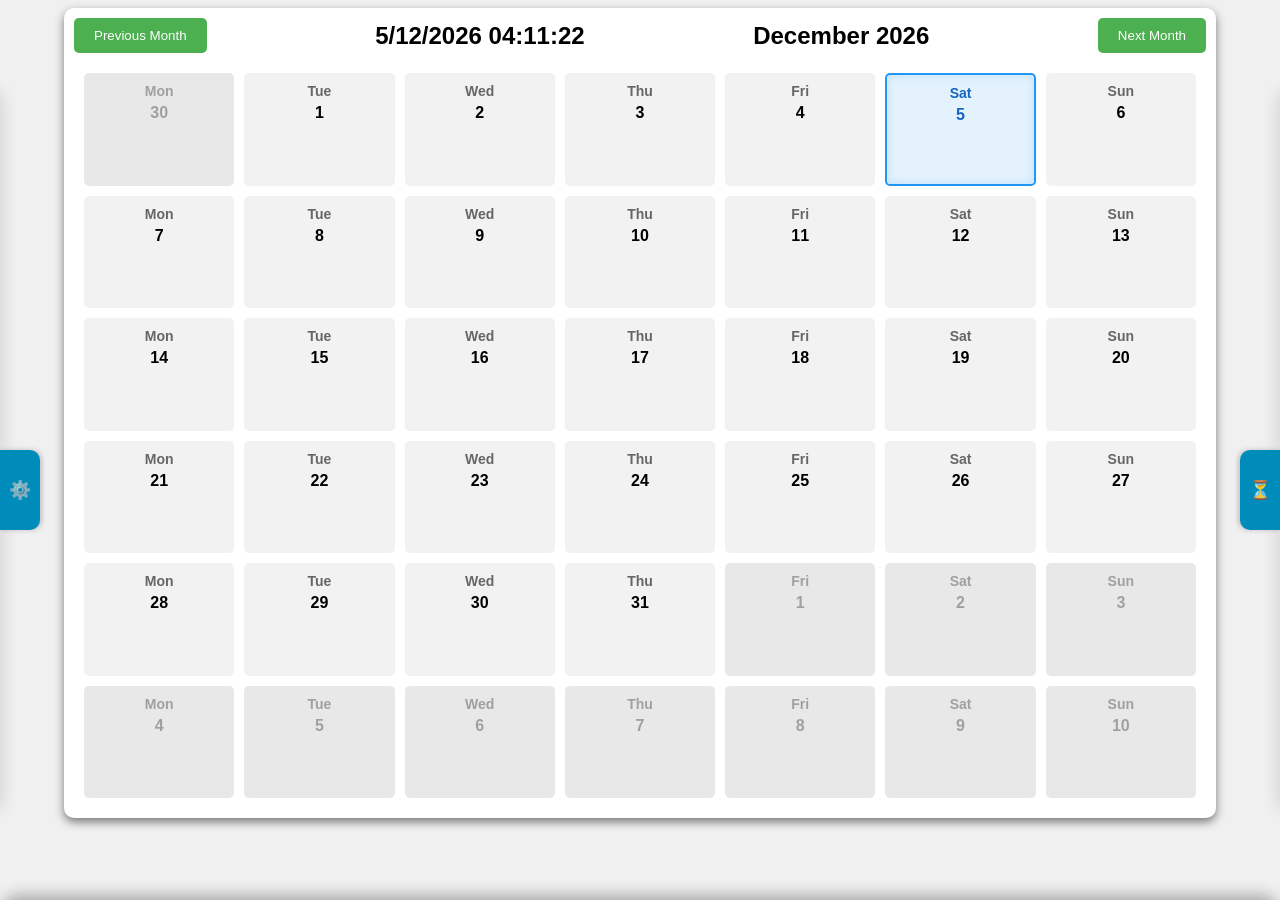
<file: index.html>
<!DOCTYPE html>
<html lang="en">
<head>
    <meta charset="UTF-8">
    <meta name="viewport" content="width=device-width, initial-scale=1.0">
    <title>Document</title>
    <link rel="stylesheet" href="style.css">
    
</head>

<body>
    <div id="loginScreen" class="hidden">
        <h2>Zaloguj się, aby kontynuować</h2>
        <!-- future login input -->
    </div>
    <section class="calendar-box">
        <div class="callback"></div>
        <section class="calendar-header">
            <button id="prevMonth">Previous Month</button>
            <h2 id="dateDisplay"></h2>
            <h2 id="chosenMonth"></h2>
            <button id="nextMonth">Next Month</button>
        </section>
        <section id="calendar">
            <table id="calendarTable">
                <tbody id="calendarBody"></tbody>
            </table>
        </section>
        <div class="actionComm hidden">
            <button id="closeButton">X</button>
            <div id="actionContent">
                <h2 id="actionDate">Action Date</h2>
                <label for="actionTittle">Action Title:</label>
                <input type="text" id="actionTittle">
                <label for="categoryId">Category:</label>
                <select name="categoryName" id="categoryId">
                    <option value="1">Colleague</option>
                    <option value="2">Work</option>
                </select>
                <label for="timeInputStarts">Start Time:</label>
                <input type="time" id="timeInputStarts">
                <label for="timeInputEnds">End Time:</label>
                <input type="time" id="timeInputEnds">
                <label for="textInput">Descriptions:</label>
                <input type="text" id="textInput" placeholder="Enter text">
                <button id="showMore">Category Manager</button>
                <button id="saveButton">Save</button>
                
            </div>
        </div>  
        
    </section>
    <div class="eventDescription">
        <Button id="closeDetailsButton">Hide</Button>
        <div id="detailsDiv">  
            <h2 id="detailTitle"></h2>
            <div class="detail-meta">
                <span id="detailDate"></span> | <span id="detailTime"></span> | <span id="detailCategory"></span>
            </div>
            <p id="detailDesc"></p>
            <button id="deletingButton">Delete</button>
            <button id="modifyButton">Modify Event</button>
        </div>
        <div id="additionalInputs">
                    <label for="categorySelect">Category:</label>
                    <select id="categorySelect">
                        <option value="1">Colleague</option>
                        <option value="2">Work</option>
                    </select>
                    <label for="colorCategory">Changing Color(of category):</label>
                    <input type="color" id="colorCategory">
                    <button id="changeColorButton">Change Color</button>
                    <label for="newCategory">Adding new category:</label>
                    <input type="text" id="newCategory" placeholder="-- Add New category --">
                    <label for="colorNewCategory">Color of new category:</label>
                    <input type="color" id="colorNewCategory">
                    <button id="addCategoryButton">Add Category</button>
                    <label for="removeCategory">Removing category:</label>
                    <select id="removeCategory">
                        <option value="1">Colleague</option>
                        <option value="2">Work</option>
                    </select>
                    <button id="removeCategoryButton">Remove Category</button>
                </div>
    </div>
    <div id="rightSidebar" class="right-sidebar">
        <button id="rightSidebarToggle" class="rightSidebar-toggle" title="Check upcoming deadlines">⏳</button>
        <div class="rightSidebar-content">
            <h2>Upcoming Deadlines</h2>
            <div id="rightUpcomingEventsList"></div>
            <div id="showOnlyContainer">
            <select id="showOnly">
                <option value="all">All</option>
                <option value="showOnly1">Colleague</option>
                <option value="showOnly2">Work</option>
            </select>
            <p id="upcomingDeadlineText"></p>
            <div id="nextDeadlines"></div>
            </div>
        </div>
    </div>
    <div id="leftSidebar" class="left-sidebar">
        <button id="leftSidebarToggle" class="leftSidebar-toggle" title="Settings">⚙️</button>
        <div class="leftSidebar-content">  
                <button id="generalSettingsButton">General Settings</button>
                <button id="notificationSettingsButton">Notification Settings</button>
                <button id="accountButton">Account</button>
        </div>
    </div>
    <div class="leftSidebarOnlickEvents">
        <div id="generalSettings">
            <button class="settingsCloseBtn">X</button>
            <label for="themeSelect">Theme:</label>
            <div class="theme-toggle-container">
                <label for="themeToggle">Dark Mode:</label>
                <label class="switch">
                <input type="checkbox" id="themeToggle">
                <span class="slider round"></span>
                </label>
            </div>
            <label for="languageSelect">Language:</label>
            <select id="languageSelect">
                <option value="en">English</option>
                <option value="es">Español</option>
                <option value="fr">Français</option>
                <option value="de">Deutsch</option>
                <option value="it">Italiano</option>
                <option value="pt">Português</option>
                <option value="ru">Русский</option>
                <option value="zh">中文</option>
                <option value="ja">日本語</option>
                <option value="pl">Polski</option>
            </select>
            <label for="changesSound">Mute Notifications:</label>
            <button id="changesSound">Mute</button>
        </div>
        <div id="notificationSettings">
            <button class="settingsCloseBtn">X</button>
            <label for="emailNotifications">Email Notifications:</label>
            <button id="emailNotifications">Enable/Disable</button>
            <label for="userEmail">User Email:</label>
            <input type="email" id="userEmail" placeholder="Enter your email">
            <label for="pushNotifications">Push Notifications:</label>
            <button id="pushNotifications">Enable/Disable</button>
        </div>
        <div id="accountSettings">
            <button class="settingsCloseBtn">X</button>
            <label for="username">Change Username:</label>
            <input type="text" id="username" placeholder="Enter your username">
            <label for="password">Change Password:</label>
            <input type="password" id="password" placeholder="Enter your password">
            <input type="password" id="confirmPassword" placeholder="Confirm your password">
            <button id="changePasswordButton">Change Password</button>
        </div>
    </div>
    <script src="base.js"></script>
</body>
</html>
</file>
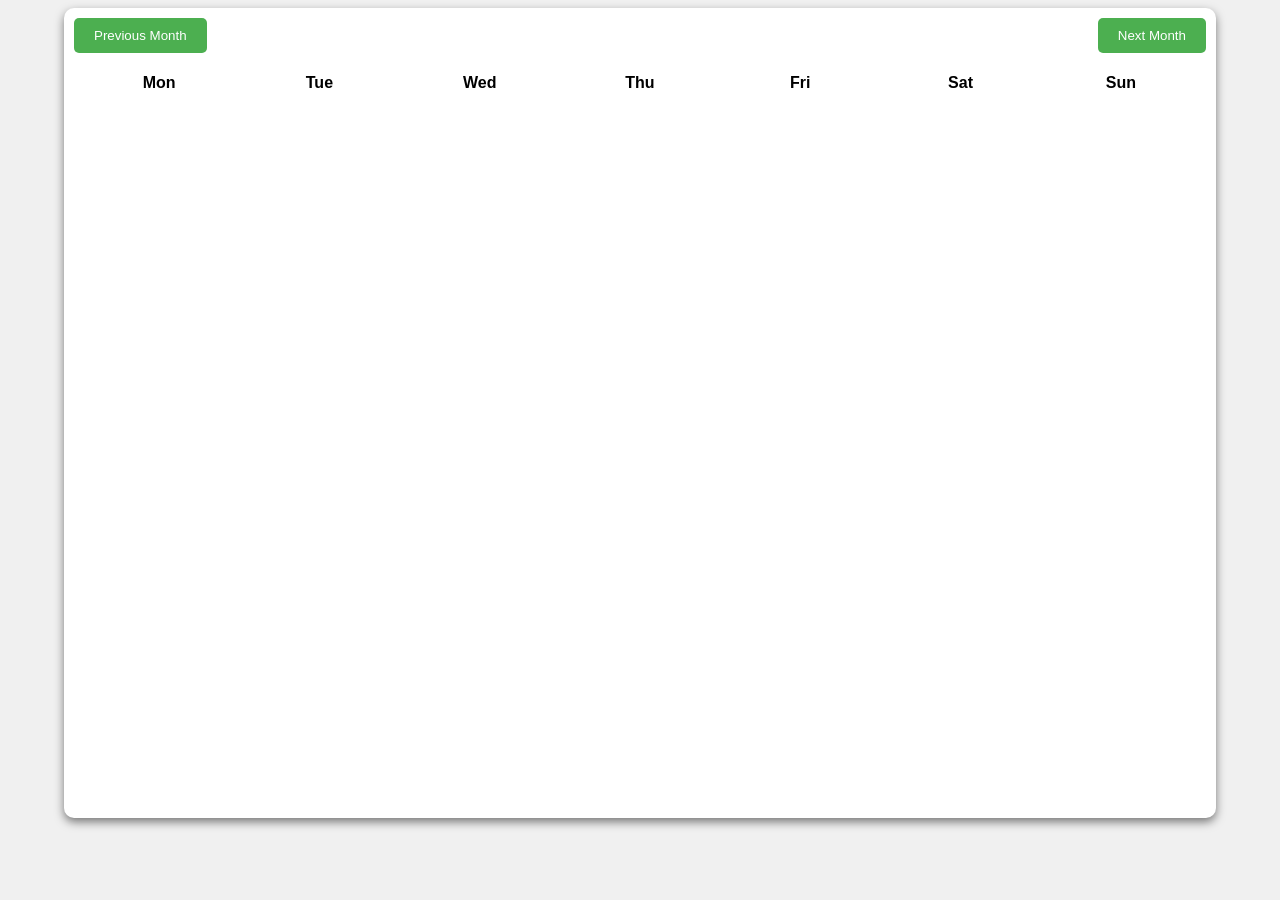
<file: main.html>
<!DOCTYPE html>
<html lang="en">
<head>
    <meta charset="UTF-8">
    <meta name="viewport" content="width=device-width, initial-scale=1.0">
    <title>Document</title>
    <link rel="stylesheet" href="style.css">
    
</head>

<!--TODO: Implement the calendar view ( insert from JS whole calendar year )-->
<body><!--
<section class="main">
    <div class="container">
        <div class="header">
            <h1>Deadline Tracker</h1>
        </div>
        <div class="content">
            <div class="subject-container">
                <div class="subject-header">
                    <h2>Subjects</h2>
                    <button id="suButton">Add Subject</button>
                </div>
                <ul id="subjectList" class="subject-list"></ul>
            </div>
            <div class="task-container">
                <div class="task-header">
                    <h2>Tasks</h2>
                    <button id="taButton">Add Task</button>
                </div>
                <ul id="taskList" class="task-list"></ul>
            </div>
        </div>
    </div>

<br><hr><br>-->
<section class="calendar-box">
<section class="calendar-header">
    <button id="prevMonth">Previous Month</button>
    <h2 id="monthYear"></h2>
    <button id="nextMonth">Next Month</button>
</section>
    <section id="calendar">
        <table id="calendarTable">
            <thead>
                <tr>
                    <th>Mon</th>
                    <th>Tue</th>
                    <th>Wed</th>
                    <th>Thu</th>
                    <th>Fri</th>
                    <th>Sat</th>
                    <th>Sun</th>
                </tr>
            </thead>
            <tbody id="calendarBody">
                <!-- Calendar days will be generated here -->
            </tbody>
        </table>
    </section>
<script src="base.js"></script>
</section>
</body>
</html>
</file>
<file: style.css>
body{
    font-family: Arial, sans-serif;
    background-color: #f0f0f0;

}
.calendar-box {
    background-color: #ffffff;
    width: 90vw;
    height: 90vh;
    border-radius: 10px;
    margin: auto;
    box-shadow: 0 4px 10px rgba(0,0,0,0.5); 
    display: flex;
    flex-direction: column; 
    container-type: size;
}

.calendar-header {
    display: flex;
    justify-content: space-between;
    align-items: center;
    padding: 10px;
}

.calendar-header h2 {
    font-size: 24px;
    margin: 0;
}
#prevMonth, #nextMonth {
    background-color: #4CAF50;
    color: white;
    border: none;
    padding: 10px 20px;
    cursor: pointer;
    border-radius: 5px;
}


#calendar {
    flex: 1; 
    padding: 0 10px 10px 10px;
}

#calendarTable {
    width: 100%;
    height: 100%; 
    border-collapse: separate;
    border-spacing: 10px;
    background-color: transparent;
    table-layout: fixed;
}

#calendarTable tbody td {
    background-color: #f2f2f2;
    padding: 10px;
    text-align: center;
    font-weight: bold;
    border-radius: 5px;
    vertical-align: top;
    box-sizing: border-box;
    overflow-y: auto;
    height: 12vh;
}

#calendarTable tbody td:hover {
    background-color: #e0e0e0;
    cursor: pointer;
}

.day-name {
    font-size: 14px;
    color: #666;
    margin-bottom: 5px;
}

#calendarTable tbody td.inactive-month {
    background-color: #e8e8e8;
    color: #a0a0a0;
}

#calendarTable tbody td.inactive-month .day-name {
    color: #a0a0a0;
}
#calendarTable tbody td.today-cell {
    background-color: #e3f2fd; 
    border: 2px solid #2196f3; 
    box-shadow: inset 0 0 8px rgba(33, 150, 243, 0.2); 
    color: #000;
}
#calendarTable tbody td.today-cell .day-name,
#calendarTable tbody td.today-cell .day-number {
    color: #1565c0;
}
#closeButton {
    position: absolute;
    top: -15px; 
    right: -15px; 
    background-color: white;
    color: #333;
    border: none;
    border-radius: 50%;
    width: 40px;
    height: 40px;
    display: flex;
    align-items: center;
    justify-content: center;
    font-size: 18px;
    font-weight: bold;
    cursor: pointer;
    box-shadow: 0 4px 8px rgba(0,0,0,0.2); 
    transition: all 0.2s ease;
}

#closeButton:hover {
    background-color: #f44336; 
    color: white; 
    transform: scale(1.1);
}
.actionComm {
    display: block;
    position: absolute;
    top: 50%;
    left: 50%;
    width: 90cqw;
    height: 90cqh;
    transform: translate(-50%, -50%);
    background-color: #ffffff;
    padding: 20px;
    border-radius: 10px;
    box-shadow: 0 4px 10px rgba(0,0,0,0.5);
    z-index: 1000;
    box-sizing: border-box;
}
#actionContent {
    margin-top: 40px; 
    height: calc(100% - 40px);
    display: flex;
    flex-direction: column;
    gap: 10px; 
}
#textInput, #dateInput, #timeInputStarts, #timeInputEnds, 
#categoryId, #saveButton, #textInput, #showMore, #actionTittle {
    padding: 10px;
    border: 1px solid #ccc;
    border-radius: 5px;
    font-size: 16px;
}
#textInput::placeholder {
    color: #999;
}
#saveButton {
    background-color: #4CAF50;
    color: white;
    border: none;
    cursor: pointer;
}
#showMore, #addCategoryButton, #removeCategoryButton{
    background-color: #008CBA;
    color: white;
    border: none;
    cursor: pointer;
    width: 10%;
}
#actionDate {
    text-align: center;
    font-size: 24px;
    margin-bottom: 20px;
}
.callback{
    position: fixed;
    top: 1cqh;
    right: 1cqw;
    width: 10%;
    height: 10%;
    display: none;
    z-index: 1001; 
    text-align: center;
    justify-content: center; 
    align-items: center;
    color: white; 
    font-weight: bold;
    border-radius: 5px;
    
}
.callbackNegative{
    position: fixed;
    top: 0;
    right: 0;
    width: 10%;
    height: 10%;
    background-color: rgba(255, 0, 0, 0.5);
    z-index: 1001; 
}
.callbackPositive{
    position: fixed;
    top: 0;
    right: 0;
    width: 10%;
    height: 10%;
    background-color: rgba(0, 255, 0, 0.5);
    z-index: 100;

    
}
.dots-container {
    display: flex;
    justify-content: center;
    gap: 4px;
    margin-top: 8px;
    flex-wrap: wrap; 
    width: 100%;
}
.event-dot {
    width: 10px;
    height: 10px;
    border-radius: 50%;
    box-shadow: 0 1px 3px rgba(0,0,0,0.3);
    position: relative; 
    cursor: pointer;
}

.event-dot::after {
    content: attr(data-tooltip); 
    position: absolute;
    bottom: 15px; 
    left: 50%;
    transform: translateX(-50%); 
    background-color: rgba(0, 0, 0, 0.85);
    color: white;
    padding: 6px 10px;
    border-radius: 5px;
    font-size: 12px;
    font-weight: normal;
    white-space: pre-wrap; 
    width: max-content;
    max-width: 150px;
    text-align: left;
    z-index: 100; 
    
    
    opacity: 0;
    visibility: hidden;
    transition: opacity 0.2s ease-in-out;
    pointer-events: none; 
}


.event-dot:hover::after {
    opacity: 1;
    visibility: visible;
    white-space: pre; 
    text-align: left;
}
.eventDescription {
    position: fixed;
    bottom: 0;
    left: 0;
    width: 100vw;
    height: 35vh; 
    background-color: #008CBA;
    color: white;
    padding: 60px 20px 20px 20px;
    box-sizing: border-box;
    z-index: 2000;
    border-top-left-radius: 20px;
    border-top-right-radius: 20px;
    box-shadow: 0 -5px 15px rgba(0,0,0,0.3);
    transform: translateY(100%); 
    transition: transform 0.4s ease-in-out;
}
.eventDescription.active {
    transform: translateY(0); 
}
#detailTitle {
    margin-top: 1rem; 
    
    font-size: clamp(1.5rem, 4vw, 2.5rem); 
    margin-bottom: 1rem;
    padding-right: 6rem; 
}
.detail-meta {
    font-size: clamp(1rem, 2vw, 1.25rem); 
    opacity: 0.9;
    margin-bottom: 1.5rem;
    border-bottom: 0.1rem solid rgba(255, 255, 255, 0.3);
    padding-bottom: 1rem;
}
#detailDesc {
    font-size: clamp(1rem, 2vw, 1.2rem); 
    line-height: 1.6;
    white-space: pre-wrap; 
}
#deletingButton {
    background-color: #f44336; 
    color: white;
    border: none;
    padding: 0.8rem 1.5rem;
    border-radius: 0.3rem;
    font-size: 1.1rem;
    font-weight: bold;
    cursor: pointer;
    margin-top: 1.5rem;
    box-shadow: 0 4px 6px rgba(0,0,0,0.2);
    transition: background-color 0.2s;
}

#deletingButton:hover {
    background-color: #d32f2f; 
}
#closeDetailsButton {
    position: absolute; 
    top: 15px; 
    right: 20px; 
    background-color: #ffffff; 
    color: #333; 
    border: none; 
    padding: 8px 25px; 
    border-radius: 20px;
    cursor: pointer;
    font-weight: bold;
    font-size: 16px; 
    box-shadow: 0 4px 8px rgba(0,0,0,0.4); 
    z-index: 2001; 
}


#additionalInputs {
    display: grid !important; 
    grid-template-columns: 150px 220px 160px 220px; 
    
    justify-content: start;
    width: 100%; 
    padding: 10px 40px; 
    box-sizing: border-box;
    max-height: 25vh; 
    overflow-y: auto; 
    gap: 15px 15px;
}
#additionalInputs label {
    text-align: right; 
    font-size: 14px;
    font-weight: bold;
    color: white; 
    margin: 0;
    width: 100%;
}
#additionalInputs input[type="text"],
#additionalInputs select {
    width: 100%;
    padding: 10px;
    border-radius: 5px;
    border: none;
    background-color: white;
    color: #333;
    font-size: 14px;
    box-sizing: border-box;
    box-shadow: inset 0 1px 3px rgba(0,0,0,0.1);
    margin: 0;
}
#additionalInputs input[type="color"] {
    width: 100%; 
    height: 40px;
    padding: 2px;
    cursor: pointer;
    background-color: transparent;
    box-shadow: none;
    border: none;
    margin: 0;
}
#additionalInputs input[type="color"]::-webkit-color-swatch {
    border-radius: 5px;
    border: 2px solid white;
}
#additionalInputs button {
    grid-column: 1 / span 4; 
    justify-self: center; 
    width: 400px; 
    
    margin-top: 5px;
    margin-bottom: 25px;
    padding: 12px;
    border-radius: 5px;
    border: none;
    background-color: white;
    color: #008CBA;
    font-size: 16px;
    font-weight: bold;
    cursor: pointer;
    box-shadow: 0 4px 6px rgba(0,0,0,0.2);
    transition: background-color 0.2s, transform 0.2s;
}

#additionalInputs button:hover {
    background-color: #f8f8f8;
    transform: translateY(-2px); 
}

#removeCategoryButton {
    color: #f44336 !important;
}
#newCategory::placeholder{
    color: #666;
    font-size: 14px;
    opacity: 1;
}
#modifyButton{
     background-color: rgba(0, 255, 0, 0.5); 
    color: white;
    border: none;
    padding: 0.8rem 1.5rem;
    border-radius: 0.3rem;
    font-size: 1.1rem;
    font-weight: bold;
    cursor: pointer;
    margin-top: 1.5rem;
    box-shadow: 0 4px 6px rgba(0,0,0,0.2);
    transition: background-color 0.2s;
}
#modifyButton:hover{
    background-color: rgba(9, 109, 25, 0.85)
}
.hidden{
    display: none !important;
}

.right-sidebar {
    position: fixed;
    right: 0;
    top: 0;
    bottom: 0;
    margin: auto 0;
    width: 300px;
    height: 80vh; 
    border-radius: 10px 0 0 10px; 
    background-color: white;
    box-shadow: -4px 0 15px rgba(0,0,0,0.1);
    z-index: 1500;
    text-align: center;
    transform: translateX(100%); 
    transition: transform 0.4s ease-in-out;
}


.right-sidebar.open {
    transform: translateX(0); 
}


.rightSidebar-toggle {
    position: absolute;
    top: 50%; 
    left: -40px; 
    width: 40px;
    height: 80px;
    background-color: #008CBA;
    color: white;
    border: none;
    border-radius: 10px 0 0 10px; 
    cursor: pointer;
    font-size: 18px;
    box-shadow: -2px 0 5px rgba(0,0,0,0.2);
}
.left-sidebar {
    position: fixed;
    left: 0;
    top: 0;
    bottom: 0;
    margin: auto 0;
    width: 300px;
    height: 80vh; 
    border-radius: 0 10px 10px 0;
    background-color: white;
    box-shadow: 4px 0 15px rgba(0,0,0,0.1);
    z-index: 1500;
    text-align: center;
    transform: translateX(-100%); 
    transition: transform 0.4s ease-in-out;
}
.left-sidebar.open {
    transform: translateX(0); 
}
.leftSidebar-toggle {
    position: absolute;
    top: 50%;
    right: -40px; 
    width: 40px;
    height: 80px;
    background-color: #008CBA;
    color: white;
    border: none;
    border-radius: 0 10px 10px 0; 
    cursor: pointer;
    font-size: 18px;
    box-shadow: 2px 0 5px rgba(0,0,0,0.2);
}
.leftSidebar-content {
    padding: 20px;
    display: flex;
    flex-direction: column;
    align-items: center;
    height: 100%;
}
.leftSidebar-content button{
    margin: 5px 0;
    padding: 10px;
    border: none;
    border-radius: 5px;
    background-color: #f0f0f0;
    cursor: pointer;
    transition: background-color 0.2s;
    height: 30%;
    width: 70%;
}
.leftSidebar-content button:hover {
    background-color: #e0e0e0;
}
.leftSidebarOnlickEvents {
    position: absolute;
    top: 0;
    left: 0;
    width: 100%;
    height: 100%;
    background-color: rgba(0, 0, 0, 0.5); 
    z-index: 1600; 
    display: flex;
    justify-content: center;
    align-items: center;
}
.leftSidebarOnlickEvents > div {
    background-color: white;
    padding: 20px;
    border-radius: 10px;
    box-shadow: 0 4px 10px rgba(0,0,0,0.5);
    width: 80%;
    height: 60%;
    text-align: center;
    position: relative; 
}

.settingsCloseBtn {
    position: absolute;
    top: -15px; 
    right: -15px; 
    background-color: white; 
    color: #333;
    border: none;
    border-radius: 50%;
    width: 40px;
    height: 40px;
    display: flex;
    align-items: center;
    justify-content: center;
    font-size: 18px;
    font-weight: bold;
    cursor: pointer;
    box-shadow: 0 4px 8px rgba(0,0,0,0.2); 
    transition: all 0.2s ease;
}

.settingsCloseBtn:hover {
    background-color: #f44336; 
    color: white; 
    transform: scale(1.1);
}
#generalSettings {
    display: flex;
    flex-direction: column;
    gap: 10px; 
    height: 60%;
    justify-content: center;
    padding: 10vh 5vw;
}
#notificationSettings {
    display: flex;
    flex-direction: column;
    gap: 10px; 
    height: 60%;
    justify-content: center;
    padding: 10vh 5vw;
}
#accountSettings {
    display: flex;
    flex-direction: column;
    gap: 10px; 
    height: 60%;
    justify-content: center;
    padding: 10vh 5vw;
}
</file>
